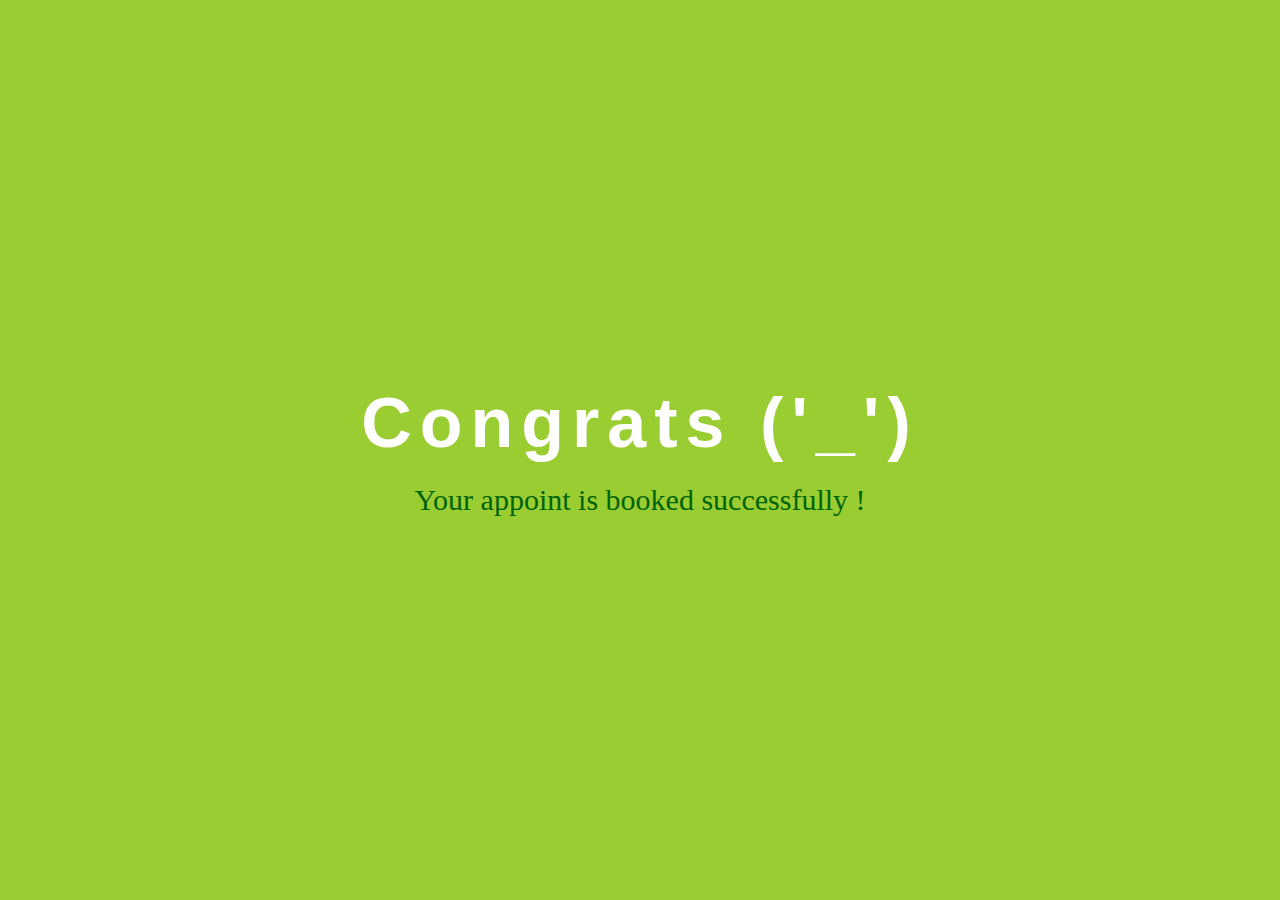
<file: appoint_doctor.html>
<!DOCTYPE html>
<html lang="en">
  
<head>
    <meta charset="UTF-8">
    <meta name="viewport" content=
        "width=device-width, initial-scale=1.0">
    <title>Doctor appointment</title>
    <style>
        * {
            padding: 0;
            margin: 0;
            font-family: sans-serif;
        }
  
        body {
            background: yellowgreen;
        }
  
        .container {
            text-align: center;
            position: absolute;
            top: 50%;
            left: 50%;
            transform: translate(-50%, -50%);
            width: 100%;
        }
  
        .container span {
            display: block;
        }
  
        .text1 {
            color: white;
            font-size: 70px;
            font-weight: 700;
            letter-spacing: 8px;
            margin-bottom: 20px;
            background: yellowgreen;
            position: relative;
            animation: text 3s 1;
        }
  
        .text2 {
            font-size: 30px;
            color: darkgreen;
            font-family: Georgia, serif;
        }
  
        @keyframes text {
            0% {
                color: black;
                margin-bottom: -40px;
            }
  
            30% {
                letter-spacing: 25px;
                margin-bottom: -40px;
            }
  
            85% {
                letter-spacing: 8px;
                margin-bottom: -40px;
            }
        }
    </style>
</head>
  
<body>
    <div class="container">
        <div class="row">
            <span class="text1">Congrats ('_')</span>
            <span class="text2">Your appoint is booked successfully !</span>
        </div>
    </div>
</body>
  
</html>
</file>
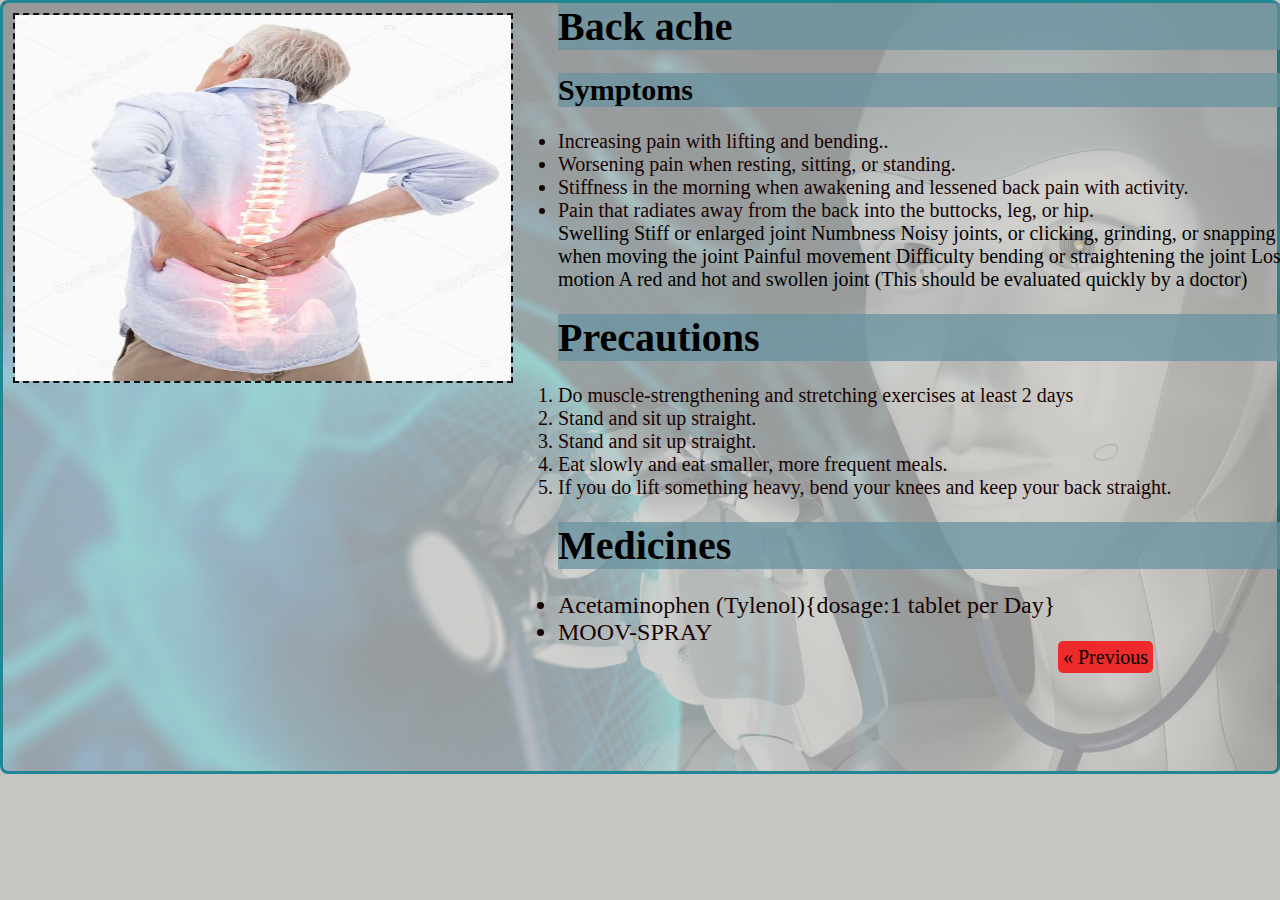
<file: back_ache.html>
<!DOCTYPE html>
<html>

<head>
<meta charset="UTF-8" />
  <meta name="viewport" content="width=device-width, initial-scale=1.0" />
    <title>The title of the document</title>
    <style>
    *{
    margin: 0;
    padding: 0;
    box-sizing: border-box;
    font-family: "Times New Roman", Times, serif;
}
        .container {
            display: flex;
            align-items: top;
            justify-content: center;
            background: url("output-onlinepngtools.png");
            background-size: cover;
            width:1366px;
            height:768px;
            margin: 0%;
        }

        img {
            max-width: 100%;
            height: 370px;
            width: 500px;
            border: 2px dashed rgb(14, 13, 13);
            margin-top: 10px;
            margin-left: 10px;
        }

        .image {
            flex-basis: 65%;
        }

        .text {
            width: 100%;
            font-size: 20px;
            padding-left: 20px;
            font-weight: 500px;
        }

        li {
            color: rgb(24, 3, 3);
        }

        h1,h2 {
            background-color: rgba(105, 146, 160, 0.753);
        }

        .medicine {
            font-size: larger;
        }

        body {
            border: 3px solid rgb(34, 135, 148);
            background-color: rgb(199, 197, 194);
            border-radius: 8px;
            margin: 0%;
        }

        .previous {
            background-color: #ee2a2a;
            color: black;
            border-radius: 5px;
            cursor: pointer;
            padding: 5px;
            margin-left: 500px;
        }

        .next {
            background-color: #04AA6D;
            color: white;
            border-radius: 5px;
            cursor: pointer;
            padding: 5px;
        }

        .back_menu {
            list-style-type: none;
            list-style-position: outside;
        }

        .last_li {
            display: inline;

        }
    </style>
</head>

<body>
    <div class="container">
        <div class="image">
            <img src="back ache.jpg">
        </div>
        <div class="text">
            <h1>Back ache </h1><br>
            <h2>Symptoms</h2><br>
            <ul>

                <li>Increasing pain with lifting and bending..</li>
                <li>Worsening pain when resting, sitting, or standing.</li>
                <li> Stiffness in the morning when awakening and lessened back pain with activity.</li>
                <li>Pain that radiates away from the back into the buttocks, leg, or hip.</li>
                Swelling
Stiff or enlarged joint
Numbness
Noisy joints, or clicking, grinding, or snapping sounds when moving the joint
Painful movement
Difficulty bending or straightening the joint
Loss of motion
A red and hot and swollen joint (This should be evaluated quickly by a doctor)


            </ul><br>
            <h1>Precautions</h1><br>
            <ol>
                <li>Do muscle-strengthening and stretching exercises at least 2 days</li>
                <li> Stand and sit up straight.</li>
                <li> Stand and sit up straight. </li>
                <li>Eat slowly and eat smaller, more frequent meals. </li>
                <li> If you do lift something heavy, bend your knees and keep your back straight.</li>

            </ol><br>
            <h1>Medicines</h1><br>
            <ul class="medicine">
                <li>Acetaminophen (Tylenol){dosage:1 tablet per Day}</li>
                <li>MOOV-SPRAY</li>



            </ul>

            <ul class="back_menu">
                <li class="last_li"><a onclick="history.back()" class="previous">&laquo; Previous</a></li>

            </ul>
        </div>
    </div>
</body>

</html>
</file>
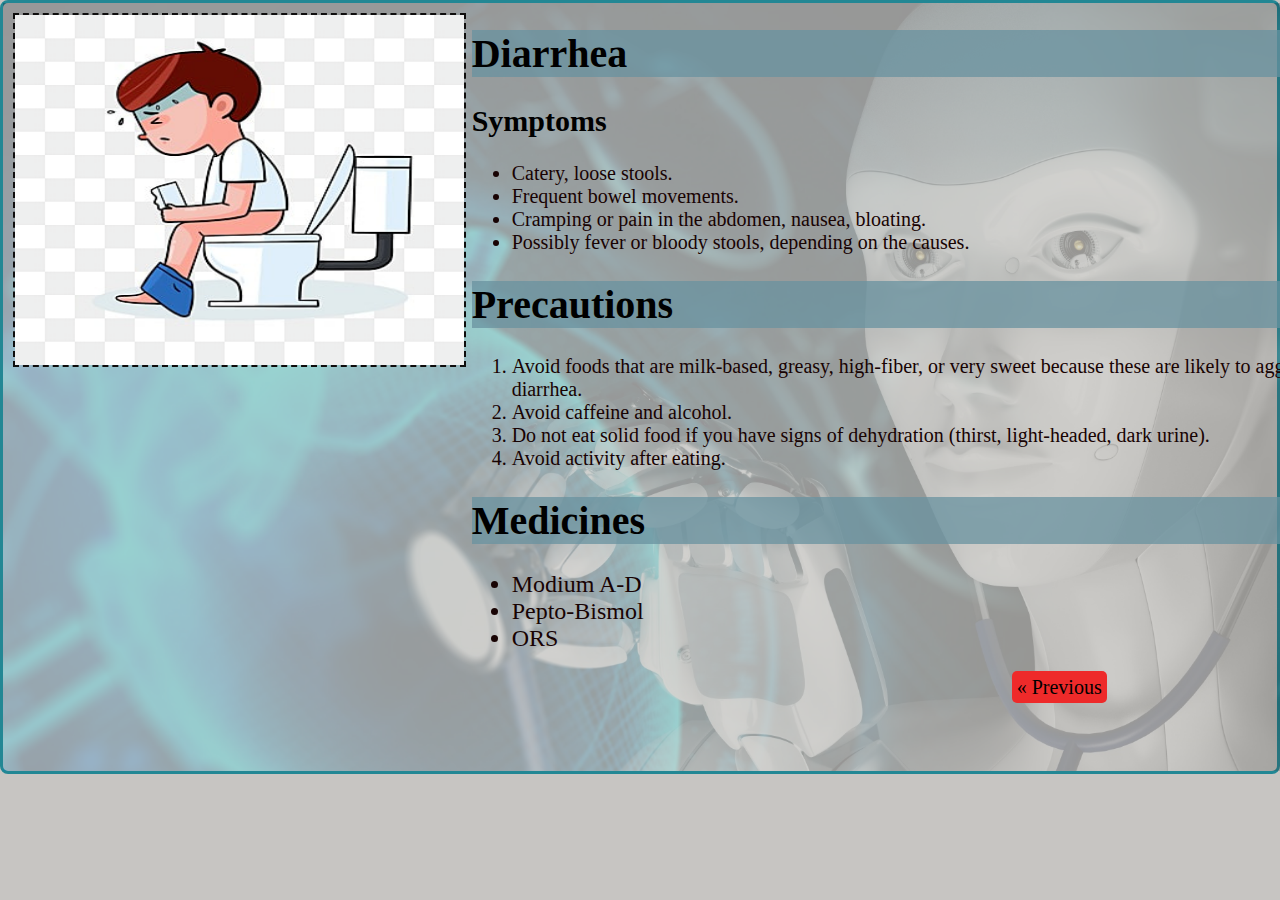
<file: cough.html>
<!DOCTYPE html>
<html>

<head>
<meta charset="UTF-8" />
  <meta name="viewport" content="width=device-width, initial-scale=1.0" />
    <title>The title of the document</title>
    <style>
     *{
    font-family: "Times New Roman", Times, serif;
    }
        .container {
            display: flex;
            align-items: top;
            justify-content: center;
            background: url("output-onlinepngtools.png");
            background-size: cover;
             width:1366px;
            height:768px;
            margin: 0%;
        }

        img {
            max-width: 100%;
            height: 350px;
            width: 600px;
            border: 2px dashed rgb(14, 13, 13);
            margin-top: 10px;
            margin-left: 10px;
        }

        .image {
            flex-basis: 50%;
        }

        .text {
            width:100%;
            font-size: 20px;
            padding-left: 20px;
            font-weight: 500px;
        }

        li {
            color: rgb(24, 3, 3);
        }

        h1 {
            background-color: rgba(105, 146, 160, 0.753);
        }

        .medicine {
            font-size: larger;
        }

        body {
            border: 3px solid rgb(34, 135, 148);
            background-color: rgb(199, 197, 194);
            border-radius: 8px;
            margin: 0%;
        }

        .previous {
            background-color: #ee2a2a;
            color: black;
            border-radius: 5px;
            cursor: pointer;
            padding: 5px;
            margin-left: 500px;
        }

        .next {
            background-color: #04AA6D;
            color: white;
            border-radius: 5px;
            cursor: pointer;
            padding: 5px;
        }
        .back_menu{
                list-style-type: none;
                list-style-position: outside;
        }
        .last_li{
            display: inline;
            
        }
    </style>
</head>

<body>
    <div class="container">
        <div class="image">
            <img src="DIARRIA.png">
        </div>
        <div class="text">
            <h1> Diarrhea</h1>
            <h2>Symptoms</h2>
            <ul>
    
                <li> Catery, loose stools.</li>
                <li>Frequent bowel movements.</li>
                <li>Cramping or pain in the abdomen, nausea, bloating.</li>
                <li>Possibly fever or bloody stools, depending on the causes.</li> 
                    </ul>
            <h1>Precautions</h1>
            <ol>
                <li> Avoid foods that are milk-based, greasy, high-fiber, or very sweet because these are likely
                 to aggravate diarrhea.</li>
                <li>Avoid caffeine and alcohol.</li>
                <li>Do not eat solid food if you have signs of dehydration (thirst, light-headed, dark urine). </li>
                <li> Avoid activity after eating.</li>
            </ol>
            <h1>Medicines</h1>
            <ul class="medicine">
                <li>Modium A-D </li>
                <li>Pepto-Bismol</li>
                <li> ORS</li>
            </ul>
            <ul class="back_menu">
                <li class="last_li"><a onclick="history.back()" class="previous">&laquo; Previous</a></li>

            </ul>
        </div>
    </div>
</body>

</html>
</file>
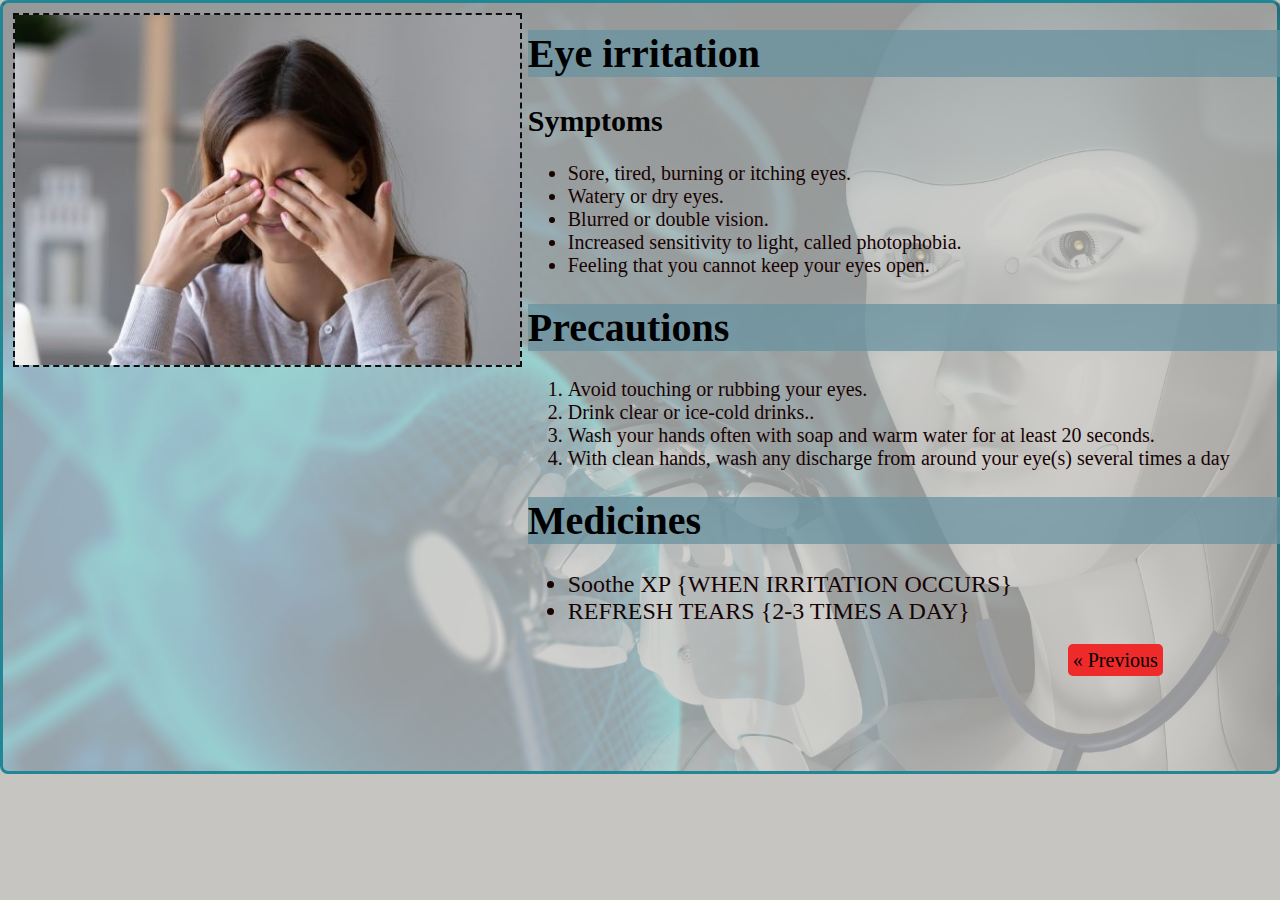
<file: eye_irritation.html>
<!DOCTYPE html>
<html>

<head>
<meta charset="UTF-8" />
  <meta name="viewport" content="width=device-width, initial-scale=1.0" />
    <title>The title of the document</title>
    <style>
     *{
    font-family: "Times New Roman", Times, serif;
    }
        .container {
            display: flex;
            align-items: top;
            justify-content: center;
            background: url("output-onlinepngtools.png");
            background-size: cover;
            width: 1366px;
            height: 768px;
            margin: 0%;
        }

        img {
            max-width: 100%;
            height: 350px;
            width: 600px;
            border: 2px dashed rgb(14, 13, 13);
            margin-top: 10px;
            margin-left: 10px;
        }

        .image {
            flex-basis: 60%;
        }

        .text {
            width: 100%;
            font-size: 20px;
            padding-left: 20px;
            font-weight: 500px;
        }

        li {
            color: rgb(24, 3, 3);
        }

        h1 {
            background-color: rgba(105, 146, 160, 0.753);
        }

        .medicine {
            font-size: larger;
        }

        body {
            border: 3px solid rgb(34, 135, 148);
            background-color: rgb(199, 197, 194);
            border-radius: 8px;
            margin: 0%;
        }

        .previous {
            background-color: #ee2a2a;
            color: black;
            border-radius: 5px;
            cursor: pointer;
            padding: 5px;
            margin-left: 500px;
        }

        .next {
            background-color: #04AA6D;
            color: white;
            border-radius: 5px;
            cursor: pointer;
            padding: 5px;
        }
        .back_menu{
                list-style-type: none;
                list-style-position: outside;
        }
        .last_li{
            display: inline;
            
        }
    </style>
</head>

<body>
    <div class="container">
        <div class="image">
            <img src="eye.jpg">
        </div>
        <div class="text">
            <h1>Eye irritation </h1>
            <h2>Symptoms</h2>
            <ul>
    
                <li>Sore, tired, burning or itching eyes.</li>
                <li>Watery or dry eyes.</li>
                <li>Blurred or double vision.</li>
                <li>Increased sensitivity to light, called photophobia.</li>
                <li>Feeling that you cannot keep your eyes open.</li>
        
            </ul>
            <h1>Precautions</h1>
            <ol>
                <li>  Avoid touching or rubbing your eyes. 
                </li>
                <li>  Drink clear or ice-cold drinks..</li>
                <li> Wash your hands often with soap and warm water for at least 20 seconds. </li>
                <li>With clean hands, wash any discharge from around your eye(s) several times a day </li>
                
                     
                
            </ol>
            <h1>Medicines</h1>
            <ul class="medicine">
                <li>Soothe XP {WHEN IRRITATION OCCURS} </li>
                <li>REFRESH TEARS {2-3 TIMES A DAY} </li>



            </ul>
            <ul class="back_menu">
                <li class="last_li"><a onclick="history.back()" class="previous">&laquo; Previous</a></li>

            </ul>
        </div>
    </div>
</body>

</html>
</file>
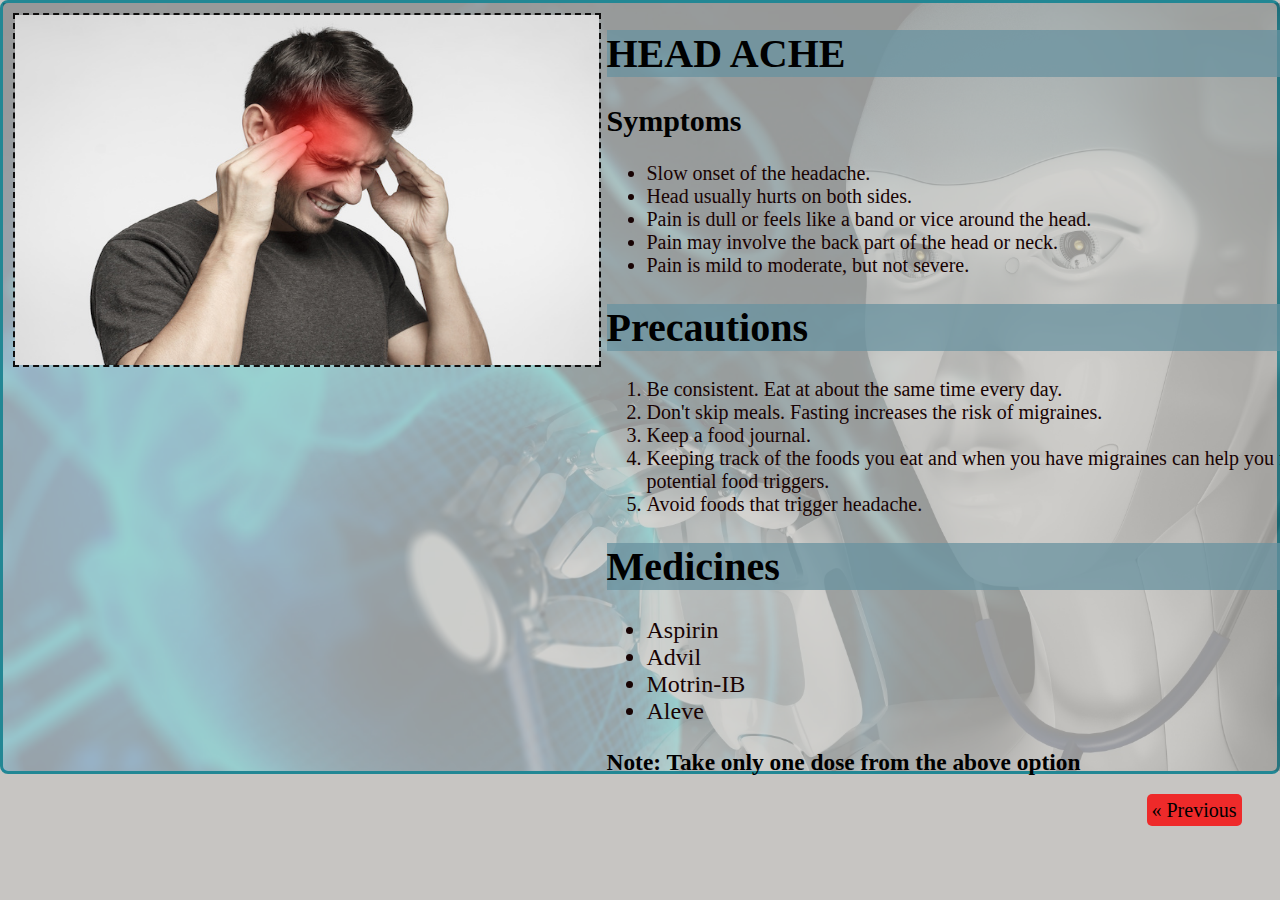
<file: head_ache.html>
<!DOCTYPE html>
<html>

<head>
<meta charset="UTF-8" />
  <meta name="viewport" content="width=device-width, initial-scale=1.0" />
    <title>The title of the document</title>
    <style>
     *{
    font-family: "Times New Roman", Times, serif;
    }
        .container {
            display: flex;
            align-items: top;
            justify-content: center;
            background: url("output-onlinepngtools.png");
            background-size: cover;
             width:1366px;
            height:768px;
            margin: 0%;
        }

        img {
            max-width: 100%;
            height: 350px;
            width: 700px;
            border: 2px dashed rgb(14, 13, 13);
            margin-top: 10px;
            margin-left: 10px;
        }

        .image {
            flex-basis: 50%;
        }

        .text {
            font-size: 20px;
            padding-left: 20px;
            font-weight: 500px;
        }

        li {
            color: rgb(24, 3, 3);
        }

        h1 {
            background-color: rgba(105, 146, 160, 0.753);
        }

        .medicine {
            font-size: larger;
        }

        body {
            border: 3px solid rgb(34, 135, 148);
            background-color: rgb(199, 197, 194);
            border-radius: 8px;
            margin: 0%;
        }

        .previous {
            background-color: #ee2a2a;
            color: black;
            border-radius: 5px;
            cursor: pointer;
            padding: 5px;
            margin-left: 500px;
        }

        .next {
            background-color: #04AA6D;
            color: white;
            border-radius: 5px;
            cursor: pointer;
            padding: 5px;
        }
        .back_menu{
                list-style-type: none;
                list-style-position: outside;
        }
        .last_li{
            display: inline;
            
        }
    </style>
</head>

<body>
    <div class="container">
        <div class="image">
            <img src="headache.jpeg">
        </div>
        <div class="text">
            <h1>HEAD ACHE </h1>
            <h2>Symptoms</h2>
            <ul>

                <li>Slow onset of the headache.</li>
                <li>Head usually hurts on both sides.</li>
                <li>Pain is dull or feels like a band or vice around the head.</li>
                <li> Pain may involve the back part of the head or neck.</li>
                <li>Pain is mild to moderate, but not severe.</li>


            </ul>
            <h1>Precautions</h1>
            <ol>
                <li>Be consistent. Eat at about the same time every day.</li>
                <li> Don't skip meals. Fasting increases the risk of migraines.</li>
                <li> Keep a food journal.</li>
                <li> Keeping track of the foods you eat and when you have migraines can help you find potential food
                    triggers.</li>
                <li> Avoid foods that trigger headache.</li>

            </ol>
            <h1>Medicines</h1>
            <ul class="medicine">
                <li>Aspirin</li>
                <li>Advil</li>
                <li>Motrin-IB</li>
                <li>Aleve</li>



            </ul>
            <h3>Note: Take only one dose from the above option</h3>
            <ul class="back_menu">
                <li class="last_li"><a onclick="history.back()" class="previous">&laquo; Previous</a></li>
                
            </ul>
        </div>
    </div>
</body>

</html>
</file>
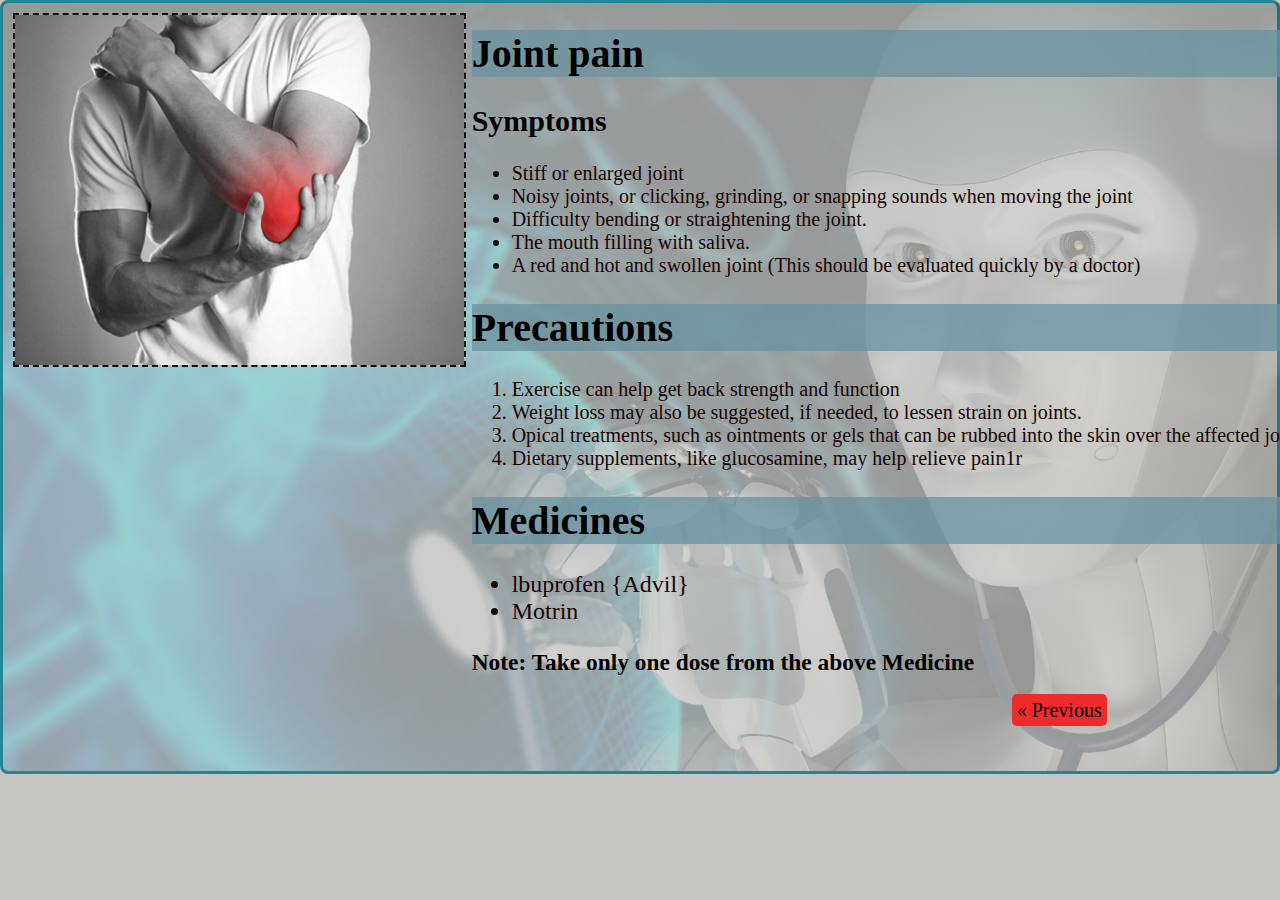
<file: joint_pain.html>
<!DOCTYPE html>
<html>

<head>
<meta charset="UTF-8" />
  <meta name="viewport" content="width=device-width, initial-scale=1.0" />
    <title>The title of the document</title>
    <style>
     *{
    font-family: "Times New Roman", Times, serif;
    }
        .container {
            display: flex;
            align-items: top;
            justify-content: center;
            background: url("output-onlinepngtools.png");
            background-size: cover;
             width:1366px;
            height:768px;
            margin: 0%;
        }

        img {
            max-width: 100%;
            height: 350px;
            width: 600px;
            border: 2px dashed rgb(14, 13, 13);
            margin-top: 10px;
            margin-left: 10px;
        }

        .image {
            flex-basis: 50%;
        }

        .text {
            width: 100%;
            font-size: 20px;
            padding-left: 20px;
            font-weight: 500px;
        }

        li {
            color: rgb(24, 3, 3);
        }

        h1 {
            background-color: rgba(105, 146, 160, 0.753);
        }

        .medicine {
            font-size: larger;
        }

        body {
            border: 3px solid rgb(34, 135, 148);
            background-color: rgb(199, 197, 194);
            border-radius: 8px;
            margin: 0%;
        }

        .previous {
            background-color: #ee2a2a;
            color: black;
            border-radius: 5px;
            cursor: pointer;
            padding: 5px;
            margin-left: 500px;
        }

        .next {
            background-color: #04AA6D;
            color: white;
            border-radius: 5px;
            cursor: pointer;
            padding: 5px;
        }

        .back_menu {
            list-style-type: none;
            list-style-position: outside;
        }

        .last_li {
            display: inline;

        }
    </style>
</head>

<body>
    <div class="container">
        <div class="image">
            <img src="joint_pain.jpeg">
        </div>
        <div class="text">
            <h1>Joint pain </h1>
            <h2>Symptoms</h2>
            <ul>

                <li>Stiff or enlarged joint</li>
                <li>Noisy joints, or clicking, grinding, or snapping sounds when moving the joint</li>
                <li>Difficulty bending or straightening the joint.</li>
                <li>The mouth filling with saliva.</li>
                <li>A red and hot and swollen joint (This should be evaluated quickly by a doctor)</li>
            </ul>
            <h1>Precautions</h1>
            <ol>
                <li> Exercise can help get back strength and function</li>
                <li> Weight loss may also be suggested, if needed, to lessen strain on joints.</li>
                <li>    Opical treatments, such as ointments or gels that can be rubbed into the skin over the affected joint area </li>
                <li>Dietary supplements, like glucosamine, may help relieve pain1r </li>
            </ol>
            <h1>Medicines</h1>
            <ul class="medicine">
                <li>lbuprofen {Advil} </li>
                <li>Motrin</li>
            </ul>
            <h3>Note: Take only one dose from the above Medicine</h3>
            <ul class="back_menu">
                <li class="last_li"><a onclick="history.back()" class="previous">&laquo; Previous</a></li>

            </ul>
        </div>
    </div>
</body>

</html>
</file>
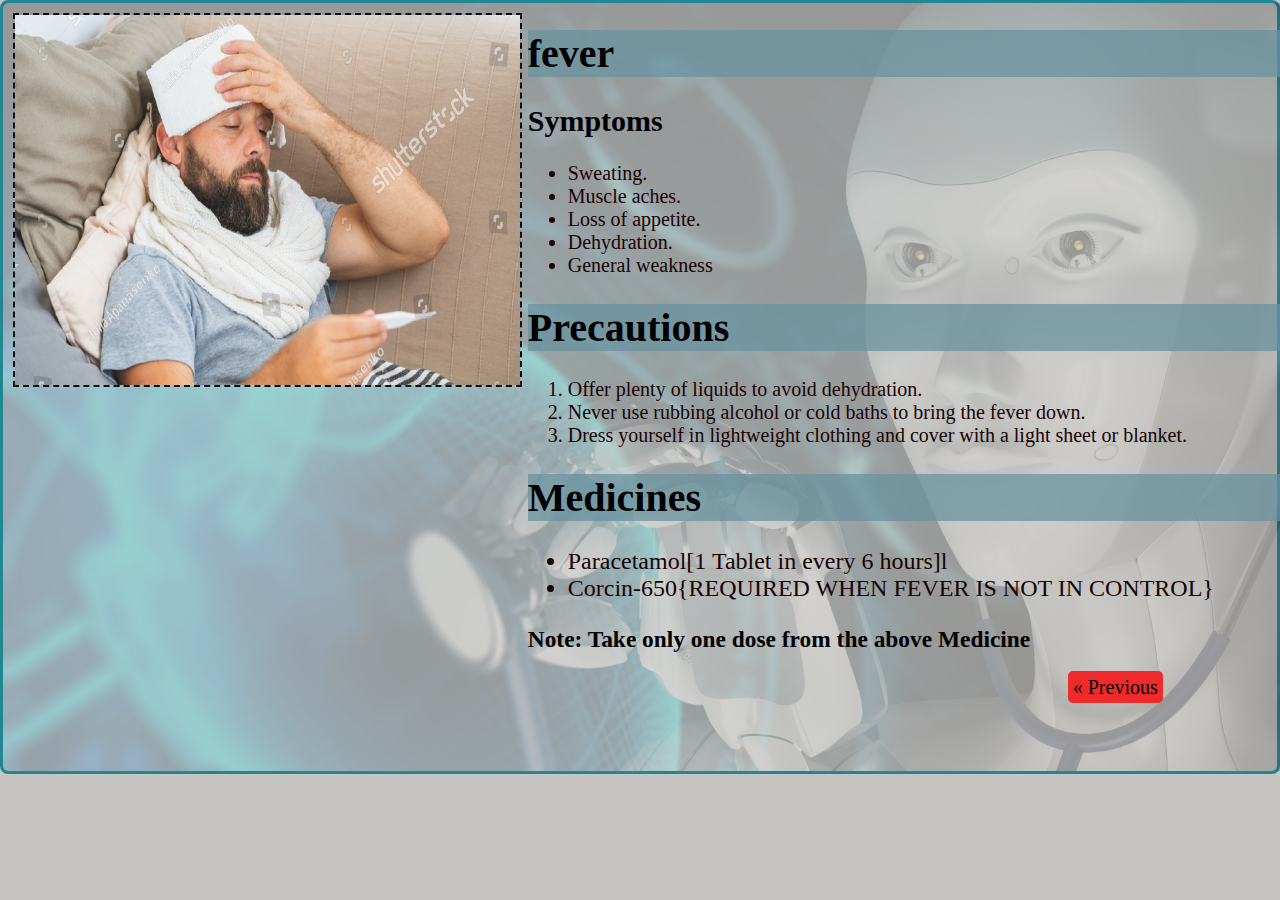
<file: running nose.html>
<!DOCTYPE html>
<html>

<head>
<meta charset="UTF-8" />
  <meta name="viewport" content="width=device-width, initial-scale=1.0" />
    <title>The title of the document</title>
    <style>
     *{
    font-family: "Times New Roman", Times, serif;
    }
        .container {
            display: flex;
            align-items: top;
            justify-content: center;
            background: url("output-onlinepngtools.png");
            background-size: cover;
             width:1366px;
            height:768px;
            margin: 0%;
        }

        img {
            max-width: 100%;
            height: 370px;
            width: 650px;
            border: 2px dashed rgb(14, 13, 13);
            margin-top: 10px;
            margin-left: 10px;
        }

        .image {
            flex-basis: 60%;
        }

        .text {
            width: 100%;
            font-size: 20px;
            padding-left: 20px;
            font-weight: 500px;
        }

        li {
            color: rgb(24, 3, 3);
        }

        h1 {
            background-color: rgba(105, 146, 160, 0.753);
        }

        .medicine {
            font-size: larger;
        }

        body {
            border: 3px solid rgb(34, 135, 148);
            background-color: rgb(199, 197, 194);
            border-radius: 8px;
            margin: 0%;
        }

        .previous {
            background-color: #ee2a2a;
            color: black;
            border-radius: 5px;
            cursor: pointer;
            padding: 5px;
            margin-left: 500px;
        }

        .next {
            background-color: #04AA6D;
            color: white;
            border-radius: 5px;
            cursor: pointer;
            padding: 5px;
        }

        .back_menu {
            list-style-type: none;
            list-style-position: outside;
        }

        .last_li {
            display: inline;

        }
    </style>
</head>

<body>
    <div class="container">
        <div class="image">
            <img src="fever.jpg">
        </div>
        <div class="text">
            <h1>fever </h1>
            <h2>Symptoms</h2>
            <ul>

                <li>Sweating.</li>
                <li>Muscle aches.</li>
                <li>Loss of appetite.</li>
                <li>Dehydration.</li>
                <li>General weakness</li>

            </ul>
            <h1>Precautions</h1>
            <ol>
                <li> Offer plenty of liquids to avoid dehydration.</li>
                <li> Never use rubbing alcohol or cold baths to bring the fever down.</li>
                <li> Dress yourself in lightweight clothing and cover with a light sheet or blanket.</li>



            </ol>
            <h1>Medicines</h1>
            <ul class="medicine">
                <li> Paracetamol[1 Tablet in every 6 hours]l</li>
                <li>Corcin-650{REQUIRED WHEN FEVER IS NOT IN CONTROL}</li>
            
                 
                
                    



            </ul>
            <h3>Note: Take only one dose from the above Medicine</h3>
            <ul class="back_menu">
                <li class="last_li"><a onclick="history.back()" class="previous">&laquo; Previous</a></li>

            </ul>
        </div>
    </div>
</body>

</html>
</file>
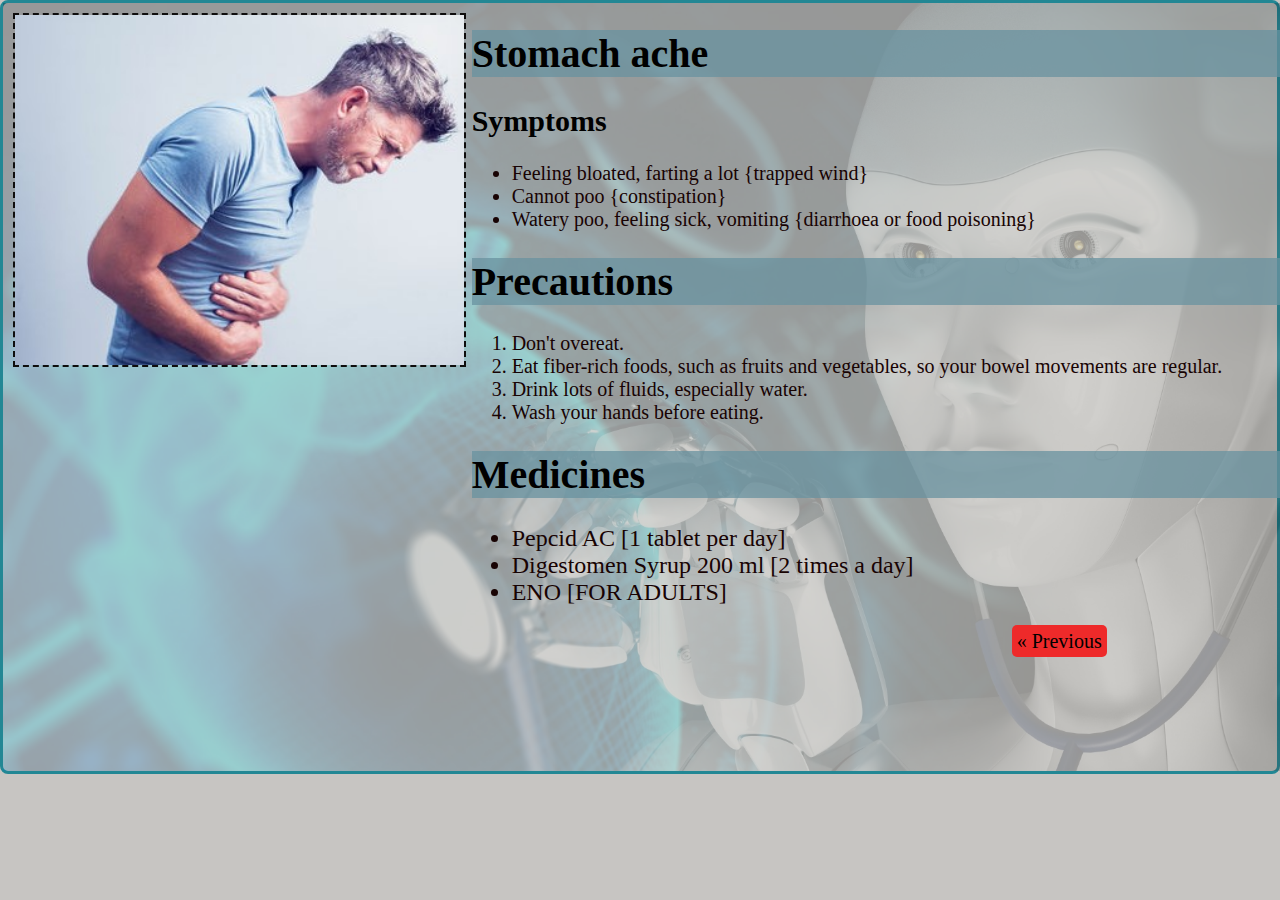
<file: stomache_ache.html>
<!DOCTYPE html>
<html>

<head>
<meta charset="UTF-8" />
  <meta name="viewport" content="width=device-width, initial-scale=1.0" />
    <title>The title of the document</title>
    <style>
     *{
    font-family: "Times New Roman", Times, serif;
    }
        .container {
            display: flex;
            align-items: top;
            justify-content: center;
            background: url("output-onlinepngtools.png");
            background-size: cover;
            margin: 0%;
             width:1366px;
            height:768px;
        }

        img {
            max-width: 100%;
            height: 350px;
            width: 600px;
            border: 2px dashed rgb(14, 13, 13);
            margin-top: 10px;
            margin-left: 10px;
        }

        .image {
            flex-basis: 50%;
        }

        .text {
            width: 100%;
            font-size: 20px;
            padding-left: 20px;
            font-weight: 500px;
        }

        li {
            color: rgb(24, 3, 3);
        }

        h1 {
            background-color: rgba(105, 146, 160, 0.753);
        }

        .medicine {
            font-size: larger;
        }

        body {
            border: 3px solid rgb(34, 135, 148);
            background-color: rgb(199, 197, 194);
            border-radius: 8px;
            margin: 0%;
        }

        .previous {
            background-color: #ee2a2a;
            color: black;
            border-radius: 5px;
            cursor: pointer;
            padding: 5px;
            margin-left: 500px;
        }

        .next {
            background-color: #04AA6D;
            color: white;
            border-radius: 5px;
            cursor: pointer;
            padding: 5px;
        }
        .back_menu{
                list-style-type: none;
                list-style-position: outside;
        }
        .last_li{
            display: inline;
            
        }
    </style>
</head>

<body>
    <div class="container">
        <div class="image">
            <img src="STOMACH ACHE.jpg">
        </div>
        <div class="text">
            <h1>Stomach ache </h1>
            <h2>Symptoms</h2>
            <ul>
                    
                    
                <li>Feeling bloated, farting a lot                  	{trapped wind}
                    
                    </li>
                <li>Cannot poo						{constipation}
                    
                    
                    </li>
                <li>Watery poo, feeling sick, vomiting		{diarrhoea or food poisoning}
            
                    </li>
            
        
            </ul>
            <h1>Precautions</h1>
            <ol>
                
                <li> Don't overeat.</li>
                <li>Eat fiber-rich foods, such as fruits and vegetables,
                    so your bowel movements are regular.</li>
                <li>   Drink lots of fluids, especially water. </li>
                <li>   Wash your hands before eating.</li>
              
              
               
            </ol>
            <h1>Medicines</h1>
            <ul class="medicine">
                <li> Pepcid AC [1 tablet per day]</li>
            <li> Digestomen Syrup 200 ml [2 times a day]</li>
            <li>ENO [FOR ADULTS]</li>



            </ul>
            
            <ul class="back_menu">
                <li class="last_li"><a onclick="history.back()" class="previous">&laquo; Previous</a></li>

            </ul>
        </div>
    </div>
</body>

</html>
</file>
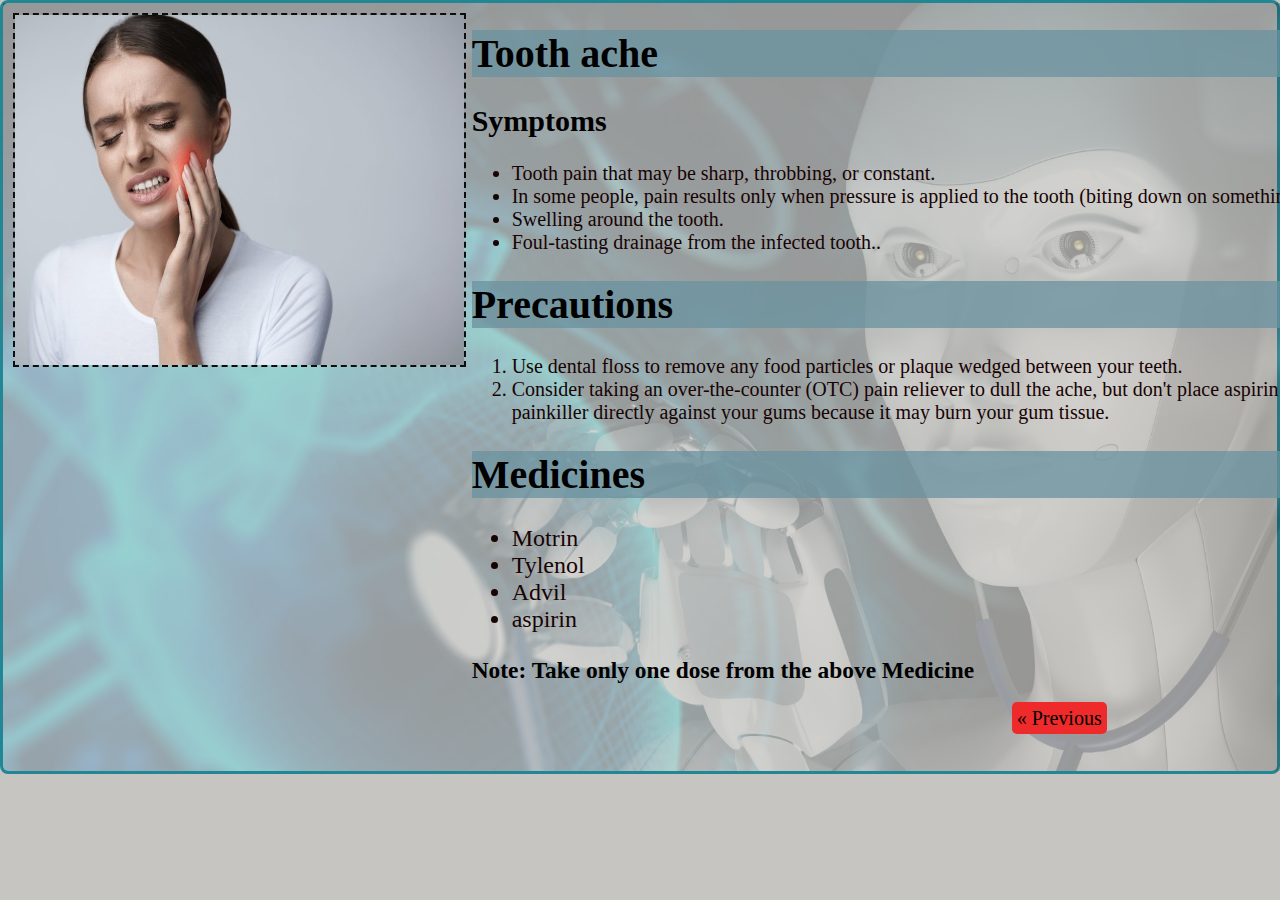
<file: teeth_ache.html>
<!DOCTYPE html>
<html>

<head>
<meta charset="UTF-8" />
  <meta name="viewport" content="width=device-width, initial-scale=1.0" />
    <title>The title of the document</title>
    <style>
     *{
    font-family: "Times New Roman", Times, serif;
    }
        .container {
            display: flex;
            align-items: top;
            justify-content: center;
            background: url("output-onlinepngtools.png");
            background-size: cover;
            margin: 0%;
             width:1366px;
            height:768px;
        }

        img {
            max-width: 100%;
            height: 350px;
            width: 600px;
            border: 2px dashed rgb(14, 13, 13);
            margin-top: 10px;
            margin-left: 10px;
        }

        .image {
            flex-basis: 50%;
        }

        .text {
            width:100%;
            font-size: 20px;
            padding-left: 20px;
            font-weight: 500px;
        }

        li {
            color: rgb(24, 3, 3);
        }

        h1 {
            background-color: rgba(105, 146, 160, 0.753);
        }

        .medicine {
            font-size: larger;
        }

        body {
            border: 3px solid rgb(34, 135, 148);
            background-color: rgb(199, 197, 194);
            border-radius: 8px;
            margin: 0%;
        }

        .previous {
            background-color: #ee2a2a;
            color: black;
            border-radius: 5px;
            cursor: pointer;
            padding: 5px;
            margin-left: 500px;
        }

        .next {
            background-color: #04AA6D;
            color: white;
            border-radius: 5px;
            cursor: pointer;
            padding: 5px;
        }
        .back_menu{
                list-style-type: none;
                list-style-position: outside;
        }
        .last_li{
            display: inline;
            
        }
    </style>
</head>

<body>
    <div class="container">
        <div class="image">
            <img src="TOOTH PAIN.jpg">
        </div>
        <div class="text">
            <h1>Tooth ache  </h1>
            <h2>Symptoms</h2>
            <ul>
    
                <li>Tooth pain that may be sharp, throbbing, or constant.</li>
                <li>In some people, pain results only when pressure is applied to the tooth (biting down on something).</li>
                <li> Swelling around the tooth.</li>
                <li>Foul-tasting drainage from the infected tooth..</li> 
        
            </ul>
            <h1>Precautions</h1>
            <ol>
                <li>
                    Use dental floss to remove any food particles or plaque wedged between your teeth. </li>
                <li> Consider taking an over-the-counter (OTC) pain reliever to dull the ache, but don't place 
                    aspirin or another painkiller directly against your gums because it may burn your gum tissue.</li>

            </ol>
            <h1>Medicines</h1>
            <ul class="medicine">
                <li>Motrin  </li>
                <li>Tylenol   </li>
                <li>Advil </li>
                <li>aspirin </li>



            </ul>
            <h3>Note: Take only one dose from the above Medicine</h3>
            <ul class="back_menu">
                <li class="last_li"><a onclick="history.back()" class="previous">&laquo; Previous</a></li>

            </ul>
        </div>
    </div>
</body>

</html>
</file>
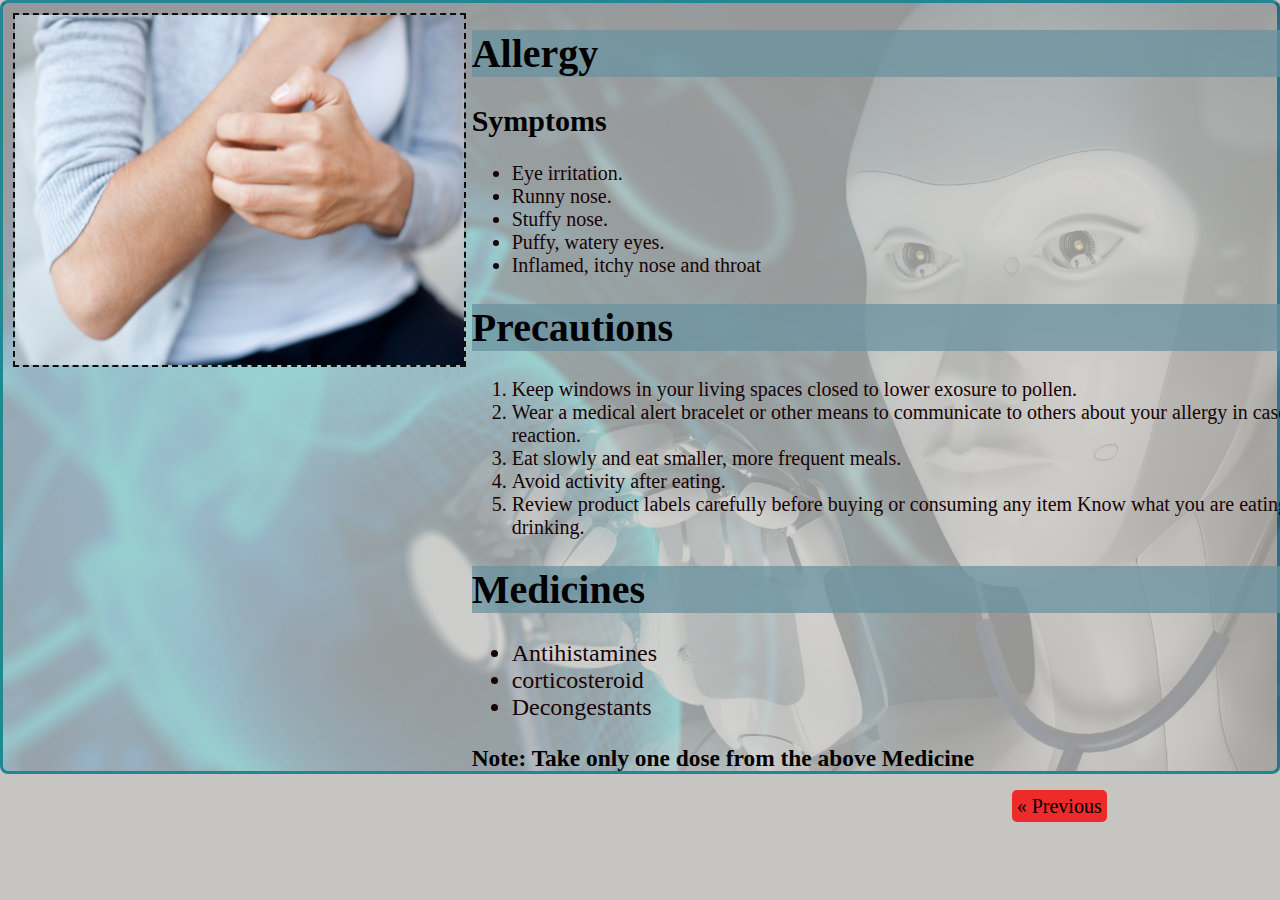
<file: throat.html>
<!DOCTYPE html>
<html>

<head>
<meta charset="UTF-8" />
  <meta name="viewport" content="width=device-width, initial-scale=1.0" />
    <title>The title of the document</title>
    <style>
     *{
    font-family: "Times New Roman", Times, serif;
    }
        .container {
            display: flex;
            align-items: top;
            justify-content: center;
            background: url("output-onlinepngtools.png");
            background-size: cover;
             width:1366px;
            height:768px;
            margin: 0%;
        }

        img {
            max-width: 100%;
            height: 350px;
            width: 600px;
            border: 2px dashed rgb(14, 13, 13);
            margin-top: 10px;
            margin-left: 10px;
        }

        .image {
            flex-basis: 50%;
        }

        .text {
            width:100%;
            font-size: 20px;
            padding-left: 20px;
            font-weight: 500px;
        }

        li {
            color: rgb(24, 3, 3);
        }

        h1 {
            background-color: rgba(105, 146, 160, 0.753);
        }

        .medicine {
            font-size: larger;
        }

        body {
            border: 3px solid rgb(34, 135, 148);
            background-color: rgb(199, 197, 194);
            border-radius: 8px;
            margin: 0%;
        }

        .previous {
            background-color: #ee2a2a;
            color: black;
            border-radius: 5px;
            cursor: pointer;
            padding: 5px;
            margin-left: 500px;
        }

        .next {
            background-color: #04AA6D;
            color: white;
            border-radius: 5px;
            cursor: pointer;
            padding: 5px;
        }
        .back_menu{
                list-style-type: none;
                list-style-position: outside;
        }
        .last_li{
            display: inline;
            
        }
    </style>
</head>

<body>
    <div class="container">
        <div class="image">
            <img src="ALLERY.png">
        </div>
        <div class="text">
            <h1>Allergy</h1>
            <h2>Symptoms</h2>
            <ul>
    
                <li>Eye irritation.</li>
                <li>Runny nose.</li>
                <li>Stuffy nose.</li>
                <li>Puffy, watery eyes.</li> 
                <li>Inflamed, itchy nose and throat</li>
             </ul>
           
             <h1>Precautions</h1>
            <ol>
                <li>  Keep windows in your living spaces closed to lower exosure to pollen.</li>
                <li>Wear a medical alert bracelet or other means to communicate to others about your allergy in case of a 
                    reaction.</li>
                <li>Eat slowly and eat smaller, more frequent meals. </li>
                <li> Avoid activity after eating.</li>
                <li> Review product labels carefully before buying or consuming any item
                    Know what you are eating or drinking.</li>
            
            </ol>
            <h1>Medicines</h1>
            <ul class="medicine">
                <li>Antihistamines</li>
                <li>corticosteroid</li>
                <li>Decongestants</li>



            </ul>
            <h3>Note: Take only one dose from the above Medicine</h3>
            <ul class="back_menu">
                <li class="last_li"><a onclick="history.back()" class="previous">&laquo; Previous</a></li>

            </ul>
        </div>
    </div>
</body>

</html>
</file>
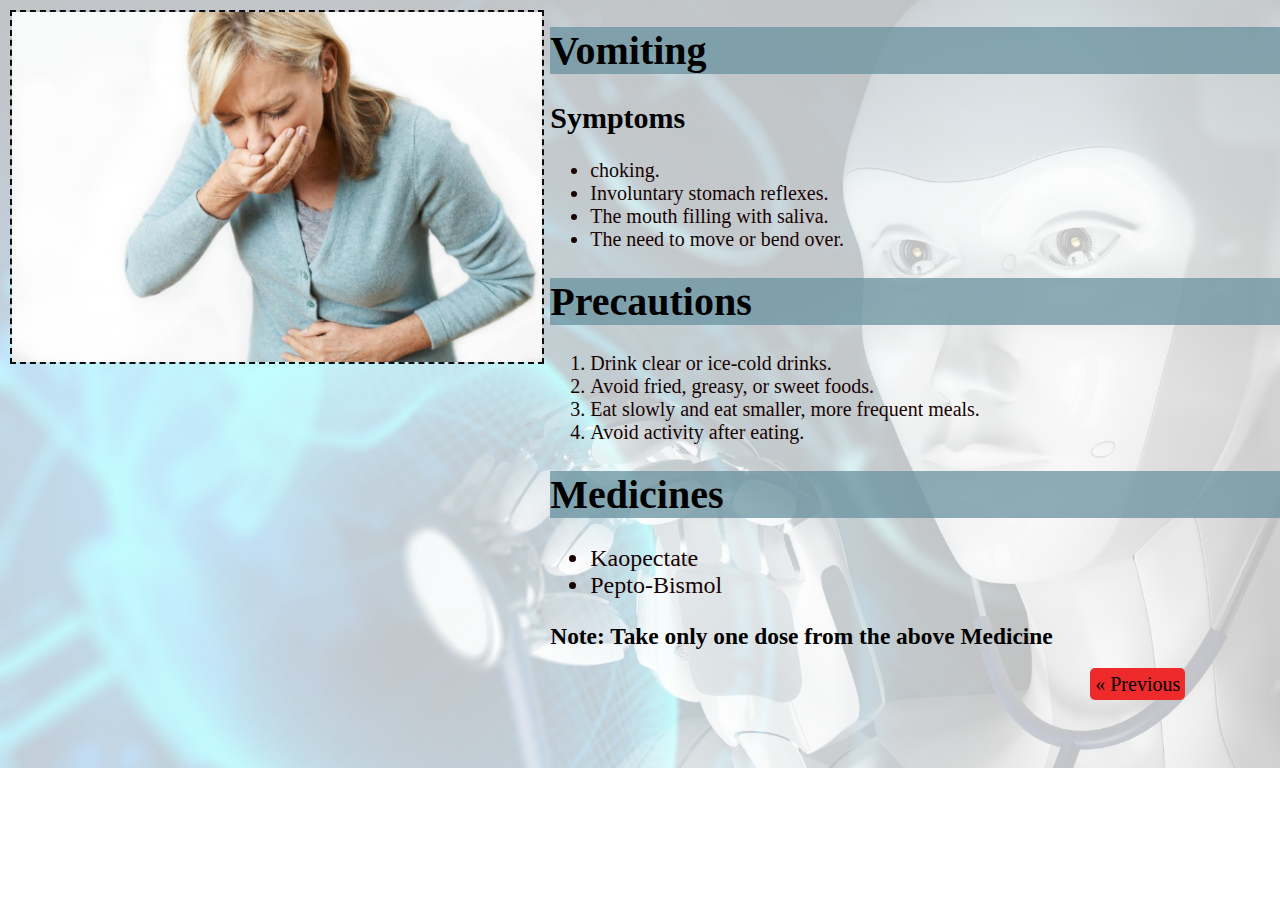
<file: vomiting.html>
<!DOCTYPE html>
<html>

<head>
<meta charset="UTF-8" />
  <meta name="viewport" content="width=device-width, initial-scale=1.0" />
    <title>The title of the document</title>
    <style>
     *{
    font-family: "Times New Roman", Times, serif;
    }
    body{
    margin:0%;
    }
        .container {
            display: flex;
            align-items: top;
            justify-content: center;
            background: url("output-onlinepngtools.png");
            background-size: cover;
            width: 1366px;
            height: 768px;
            margin: 0%;
        }

        img {
            max-width: 100%;
            height: 350px;
            width: 700px;
            border: 2px dashed rgb(14, 13, 13);
            margin-top: 10px;
            margin-left: 10px;
        }

        .image {
            flex-basis: 65%;
        }

        .text {
            width: 100%;
            font-size: 20px;
            padding-left: 20px;
            font-weight: 500px;
        }


        li {
            color: rgb(24, 3, 3);
        }

        h1 {
            background-color: rgba(105, 146, 160, 0.753);
        }

        .medicine {
            font-size: larger;
        }
        .previous {
            background-color: #ee2a2a;
            color: black;
            border-radius: 5px;
            cursor: pointer;
            padding: 5px;
            margin-left: 500px;
        }
        .back_menu{
                list-style-type: none;
                list-style-position: outside;
        }
        .last_li{
            display: inline;
            
        }
    </style>
</head>

<body>
    <div class="container">
        <div class="image">
            <img src="vomiting.jpg">
        </div>
        <div class="text">
            <h1>Vomiting </h1>
            <h2>Symptoms</h2>
            <ul>
    
                <li>choking.</li>
                <li>Involuntary stomach reflexes.</li>
                <li>The mouth filling with saliva.</li>
                <li>The need to move or bend over.</li> 
        
            </ul>
            <h1>Precautions</h1>
            <ol>
                <li> Drink clear or ice-cold drinks.</li>
                <li>   Avoid fried, greasy, or sweet foods.</li>
                <li>Eat slowly and eat smaller, more frequent meals. </li>
                <li>  Avoid activity after eating.</li>

            </ol>
            <h1>Medicines</h1>
            <ul class="medicine">
                <li>Kaopectate </li>
                <li>Pepto-Bismol</li>



            </ul>
            <h3>Note: Take only one dose from the above Medicine</h3>
            <ul class="back_menu">
                <li class="last_li"><a onclick="history.back()" class="previous">&laquo; Previous</a></li>

            </ul>
        </div>
    </div>
</body>

</html>
</file>
